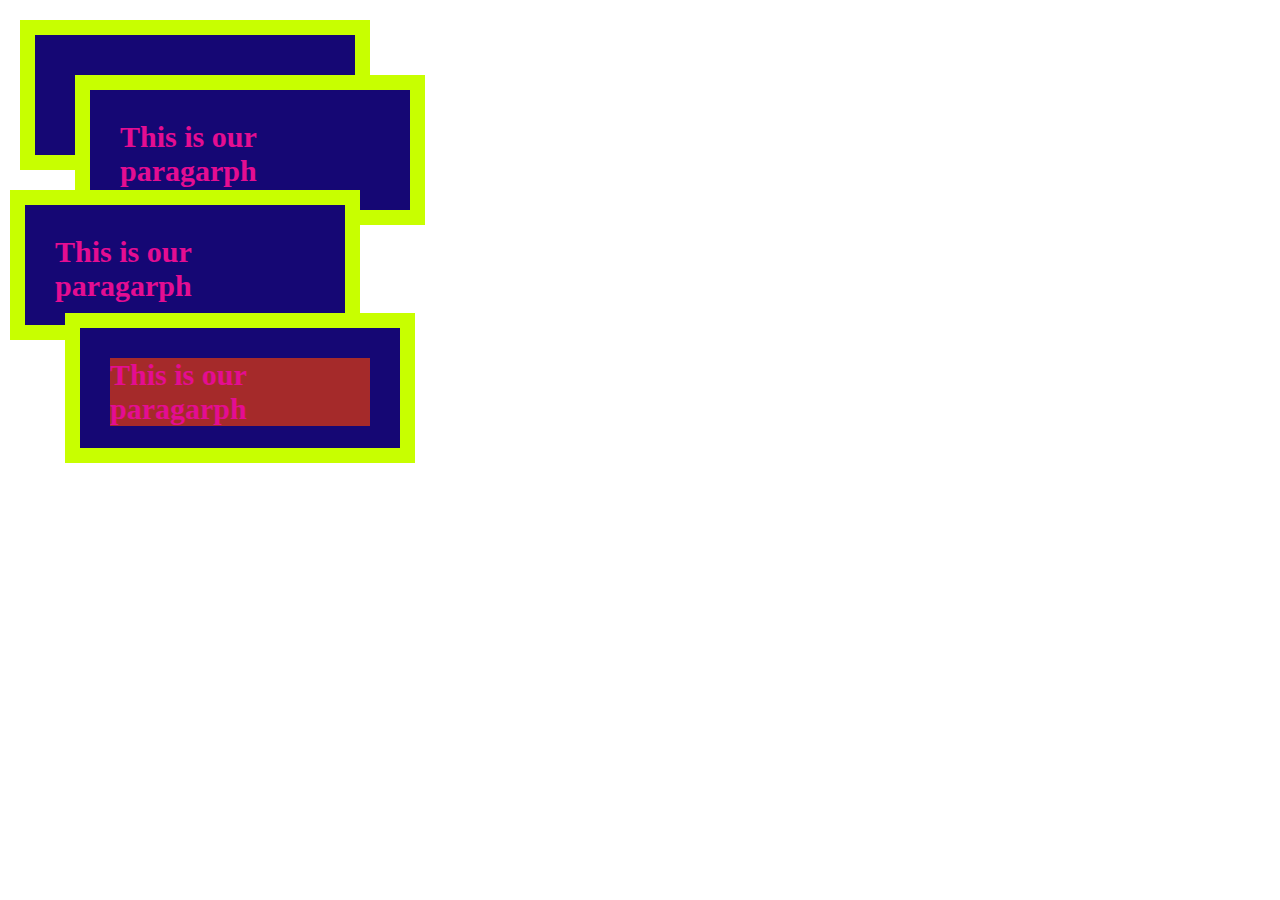
<file: Class1/index.html>
<!DOCTYPE html>
<html lang="en">
<head>
    <meta charset="UTF-8">
    <meta name="viewport" content="width=device-width, initial-scale=1.0">
    <title>Class 1 of CSS</title>
    <link rel="stylesheet" href="style.css">

</head>
<body>
     <div class="gp">
        <div class="p1">
           <p> This is our paragarph</p>
        </div>
     </div>
     <div>
        <p> This is our paragarph</p>
        <div class="p2">
            <p id="p3">This is our paragarph</p>
        </div>
     </div>
</body>
</html>
</file>
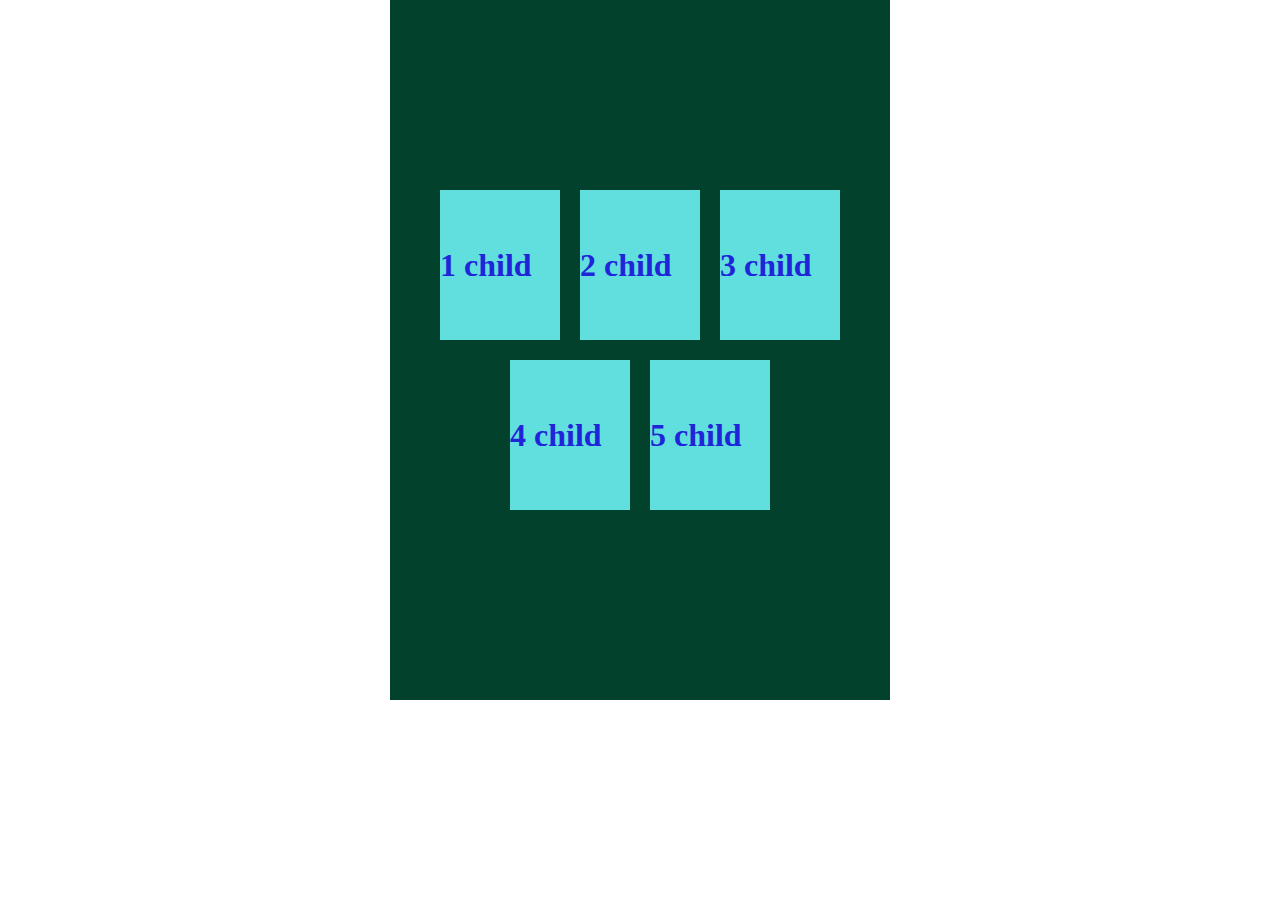
<file: Class3/index.html>
<!DOCTYPE html>
<html lang="en">
<head>
    <meta charset="UTF-8">
    <meta name="viewport" content="width=device-width, initial-scale=1.0">
    <title>flex in css</title>
    <link rel="stylesheet" href="./style.css">
</head>
<body>
    <div class="parent">
        <div class="child">1 child</div>
        <div class="child">2 child</div>
        <div class="child">3 child</div>
        <div class="child">4 child</div>
        <div class="child">5 child</div>

    </div>
</body>
</html>
</file>
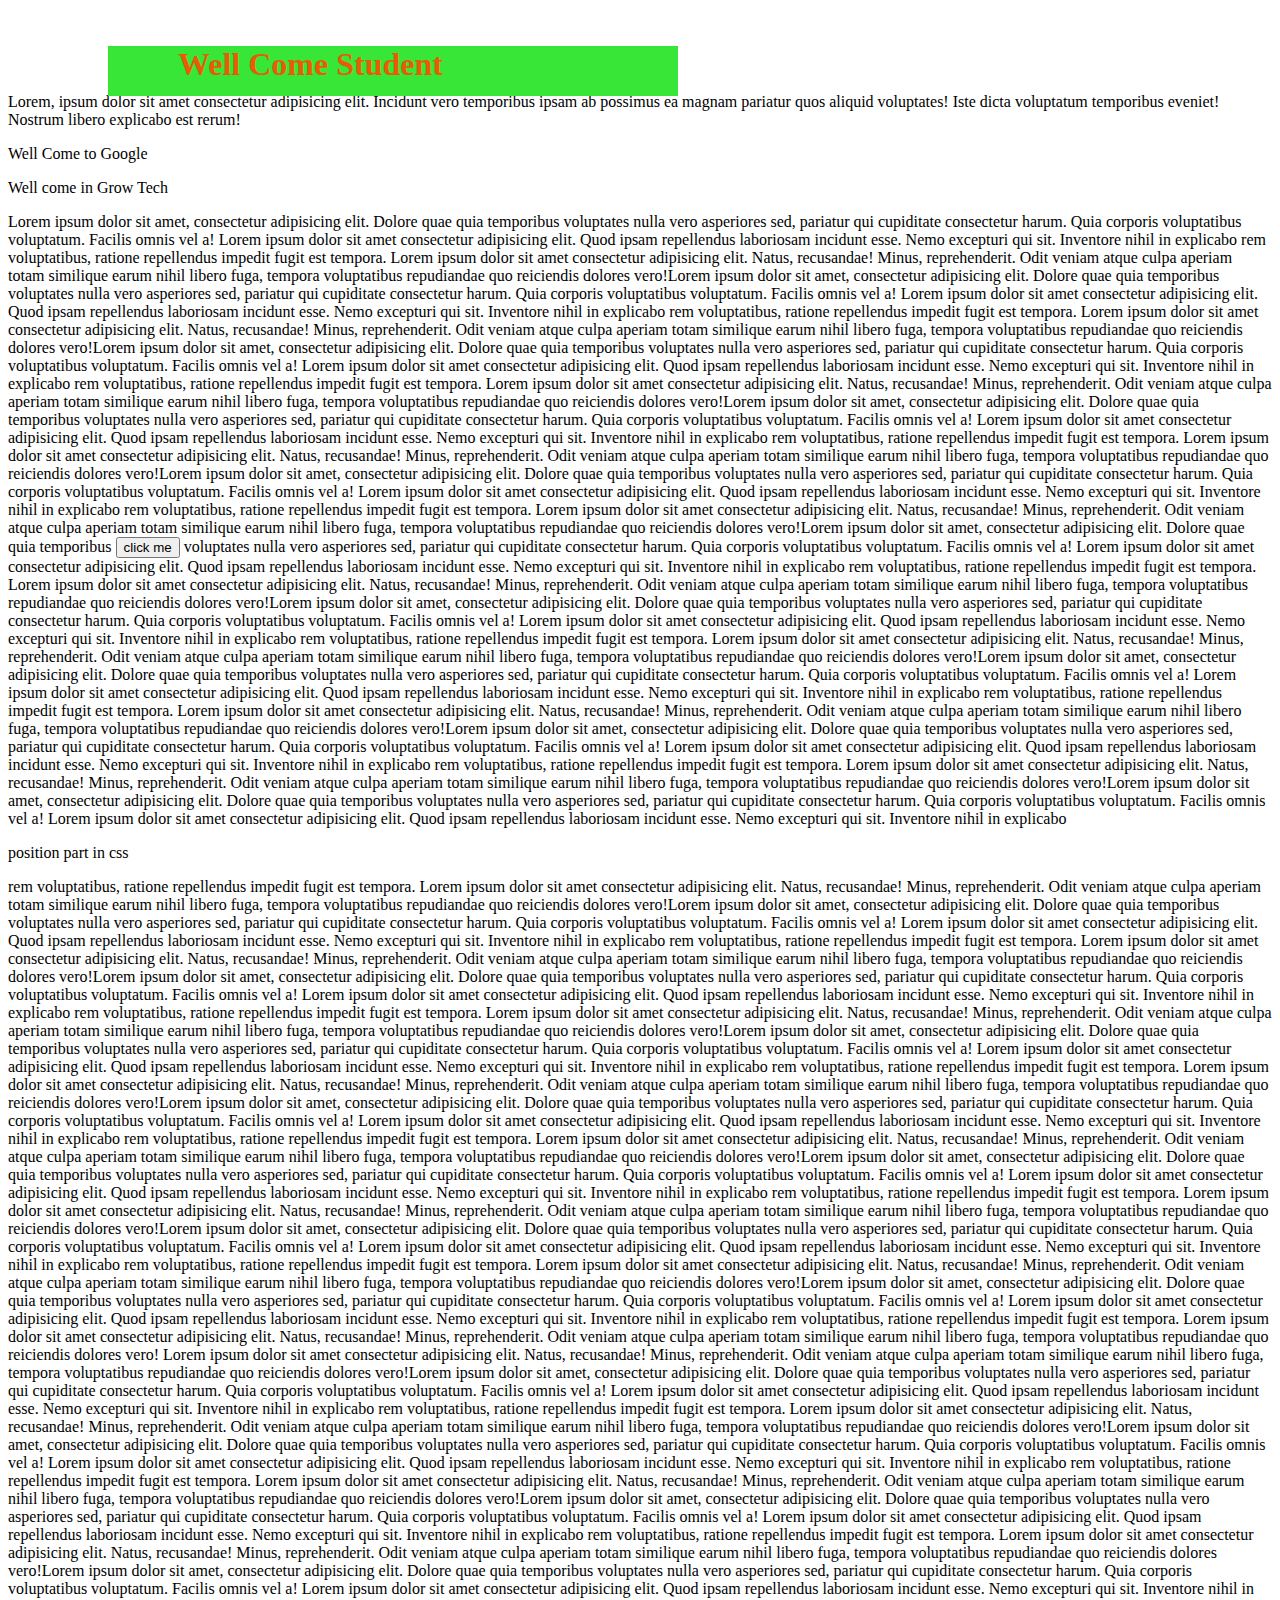
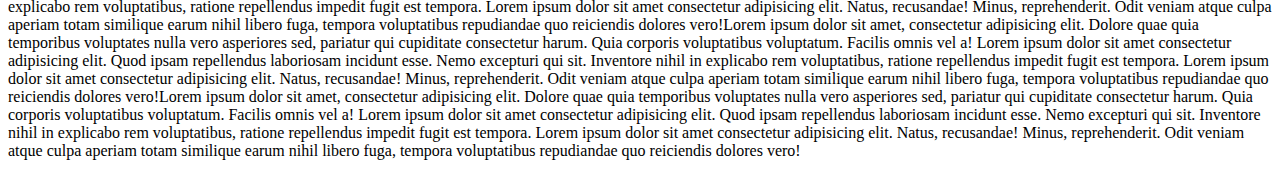
<file: Class1/index1.html>
<!DOCTYPE html>
<html lang="en">
<head>
    <meta charset="UTF-8">
    <meta name="viewport" content="width=device-width, initial-scale=1.0">
    <title>Position  in web pages</title>
    <link rel="stylesheet" href="style1.css">
</head>
<body>
    <h1> Well Come Student</h1>
    <div class="parent">
        <div class="parent1">
            <p>Lorem, ipsum dolor sit amet consectetur adipisicing elit. Incidunt vero temporibus ipsam ab possimus ea magnam pariatur quos aliquid voluptates! Iste dicta voluptatum temporibus eveniet! Nostrum libero explicabo est rerum!</p>
            <p> Well Come to Google </p>
        </div>
    </div>
    <div>
        <P> Well come in Grow Tech </P>
    </div>
    <p>Lorem ipsum dolor sit amet, consectetur adipisicing elit. Dolore quae quia temporibus voluptates nulla vero asperiores sed, pariatur qui cupiditate consectetur harum. Quia corporis voluptatibus voluptatum. Facilis omnis vel a! Lorem ipsum dolor sit amet consectetur adipisicing elit. Quod ipsam repellendus laboriosam incidunt esse. Nemo excepturi qui sit. Inventore nihil in explicabo rem voluptatibus, ratione repellendus impedit fugit est tempora. Lorem ipsum dolor sit amet consectetur adipisicing elit. Natus, recusandae! Minus, reprehenderit. Odit veniam atque culpa aperiam totam similique earum nihil libero fuga, tempora voluptatibus repudiandae quo reiciendis dolores vero!Lorem ipsum dolor sit amet, consectetur adipisicing elit. Dolore quae quia temporibus voluptates nulla vero asperiores sed, pariatur qui cupiditate consectetur harum. Quia corporis voluptatibus voluptatum. Facilis omnis vel a! Lorem ipsum dolor sit amet consectetur adipisicing elit. Quod ipsam repellendus laboriosam incidunt esse. Nemo excepturi qui sit. Inventore nihil in explicabo rem voluptatibus, ratione repellendus impedit fugit est tempora. Lorem ipsum dolor sit amet consectetur adipisicing elit. Natus, recusandae! Minus, reprehenderit. Odit veniam atque culpa aperiam totam similique earum nihil libero fuga, tempora voluptatibus repudiandae quo reiciendis dolores vero!Lorem ipsum dolor sit amet, consectetur adipisicing elit. Dolore quae quia temporibus voluptates nulla vero asperiores sed, pariatur qui cupiditate consectetur harum. Quia corporis voluptatibus voluptatum. Facilis omnis vel a! Lorem ipsum dolor sit amet consectetur adipisicing elit. Quod ipsam repellendus laboriosam incidunt esse. Nemo excepturi qui sit. Inventore nihil in explicabo rem voluptatibus, ratione repellendus impedit fugit est tempora. Lorem ipsum dolor sit amet consectetur adipisicing elit. Natus, recusandae! Minus, reprehenderit. Odit veniam atque culpa aperiam totam similique earum nihil libero fuga, tempora voluptatibus repudiandae quo reiciendis dolores vero!Lorem ipsum dolor sit amet, consectetur adipisicing elit. Dolore quae quia temporibus voluptates nulla vero asperiores sed, pariatur qui cupiditate consectetur harum. Quia corporis voluptatibus voluptatum. Facilis omnis vel a! Lorem ipsum dolor sit amet consectetur adipisicing elit. Quod ipsam repellendus laboriosam incidunt esse. Nemo excepturi qui sit. Inventore nihil in explicabo rem voluptatibus, ratione repellendus impedit fugit est tempora. Lorem ipsum dolor sit amet consectetur adipisicing elit. Natus, recusandae! Minus, reprehenderit. Odit veniam atque culpa aperiam totam similique earum nihil libero fuga, tempora voluptatibus repudiandae quo reiciendis dolores vero!Lorem ipsum dolor sit amet, consectetur adipisicing elit. Dolore quae quia temporibus voluptates nulla vero asperiores sed, pariatur qui cupiditate consectetur harum. Quia corporis voluptatibus voluptatum. Facilis omnis vel a! Lorem ipsum dolor sit amet consectetur adipisicing elit. Quod ipsam repellendus laboriosam incidunt esse. Nemo excepturi qui sit. Inventore nihil in explicabo rem voluptatibus, ratione repellendus impedit fugit est tempora. Lorem ipsum dolor sit amet consectetur adipisicing elit. Natus, recusandae! Minus, reprehenderit. Odit veniam atque culpa aperiam totam similique earum nihil libero fuga, tempora voluptatibus repudiandae quo reiciendis dolores vero!Lorem ipsum dolor sit amet, consectetur adipisicing elit. Dolore quae quia temporibus <button> click me </button>
    voluptates nulla vero asperiores sed, pariatur qui cupiditate consectetur harum. Quia corporis voluptatibus voluptatum. Facilis omnis vel a! Lorem ipsum dolor sit amet consectetur adipisicing elit. Quod ipsam repellendus laboriosam incidunt esse. Nemo excepturi qui sit. Inventore nihil in explicabo rem voluptatibus, ratione repellendus impedit fugit est tempora. Lorem ipsum dolor sit amet consectetur adipisicing elit. Natus, recusandae! Minus, reprehenderit. Odit veniam atque culpa aperiam totam similique earum nihil libero fuga, tempora voluptatibus repudiandae quo reiciendis dolores vero!Lorem ipsum dolor sit amet, consectetur adipisicing elit. Dolore quae quia temporibus voluptates nulla vero asperiores sed, pariatur qui cupiditate consectetur harum. Quia corporis voluptatibus voluptatum. Facilis omnis vel a! Lorem ipsum dolor sit amet consectetur adipisicing elit. Quod ipsam repellendus laboriosam incidunt esse. Nemo excepturi qui sit. Inventore nihil in explicabo rem voluptatibus, ratione repellendus impedit fugit est tempora. Lorem ipsum dolor sit amet consectetur adipisicing elit. Natus, recusandae! Minus, reprehenderit. Odit veniam atque culpa aperiam totam similique earum nihil libero fuga, tempora voluptatibus repudiandae quo reiciendis dolores vero!Lorem ipsum dolor sit amet, consectetur adipisicing elit. Dolore quae quia temporibus voluptates nulla vero asperiores sed, pariatur qui cupiditate consectetur harum. Quia corporis voluptatibus voluptatum. Facilis omnis vel a! Lorem ipsum dolor sit amet consectetur adipisicing elit. Quod ipsam repellendus laboriosam incidunt esse. Nemo excepturi qui sit. Inventore nihil in explicabo rem voluptatibus, ratione repellendus impedit fugit est tempora. Lorem ipsum dolor sit amet consectetur adipisicing elit. Natus, recusandae! Minus, reprehenderit. Odit veniam atque culpa aperiam totam similique earum nihil libero fuga, tempora voluptatibus repudiandae quo reiciendis dolores vero!Lorem ipsum dolor sit amet, consectetur adipisicing elit. Dolore quae quia temporibus voluptates nulla vero asperiores sed, pariatur qui cupiditate consectetur harum. Quia corporis voluptatibus voluptatum. Facilis omnis vel a! Lorem ipsum dolor sit amet consectetur adipisicing elit. Quod ipsam repellendus laboriosam incidunt esse. Nemo excepturi qui sit. Inventore nihil in explicabo rem voluptatibus, ratione repellendus impedit fugit est tempora. Lorem ipsum dolor sit amet consectetur adipisicing elit. Natus, recusandae! Minus, reprehenderit. Odit veniam atque culpa aperiam totam similique earum nihil libero fuga, tempora voluptatibus repudiandae quo reiciendis dolores vero!Lorem ipsum dolor sit amet, consectetur adipisicing elit. Dolore quae quia temporibus voluptates nulla vero asperiores sed, pariatur qui cupiditate consectetur harum. Quia corporis voluptatibus voluptatum. Facilis omnis vel a! Lorem ipsum dolor sit amet consectetur adipisicing elit. Quod ipsam repellendus laboriosam incidunt esse. Nemo excepturi qui sit. Inventore nihil in explicabo 
    <div>
        <div >
           <P>position part in css 
           </P>
            
        </div>
    </div>
    <p> 
     rem voluptatibus, ratione repellendus impedit fugit est tempora. Lorem ipsum dolor sit amet consectetur adipisicing elit. Natus, recusandae! Minus, reprehenderit. Odit veniam atque culpa aperiam totam similique earum nihil libero fuga, tempora voluptatibus repudiandae quo reiciendis dolores vero!Lorem ipsum dolor sit amet, consectetur adipisicing elit. Dolore quae quia temporibus voluptates nulla vero asperiores sed, pariatur qui cupiditate consectetur harum. Quia corporis voluptatibus voluptatum. Facilis omnis vel a! Lorem ipsum dolor sit amet consectetur adipisicing elit. Quod ipsam repellendus laboriosam incidunt esse. Nemo excepturi qui sit. Inventore nihil in explicabo rem voluptatibus, ratione repellendus impedit fugit est tempora. 
       
     Lorem ipsum dolor sit amet consectetur adipisicing elit. Natus, recusandae! Minus, reprehenderit. Odit veniam atque culpa aperiam totam similique earum nihil libero fuga, tempora voluptatibus repudiandae quo reiciendis dolores vero!Lorem ipsum dolor sit amet, consectetur adipisicing elit. Dolore quae quia temporibus voluptates nulla vero asperiores sed, pariatur qui cupiditate consectetur harum. Quia corporis voluptatibus voluptatum. Facilis omnis vel a! Lorem ipsum dolor sit amet consectetur adipisicing elit. Quod ipsam repellendus laboriosam incidunt esse. Nemo excepturi qui sit. Inventore nihil in explicabo rem voluptatibus, ratione repellendus impedit fugit est tempora. Lorem ipsum dolor sit amet consectetur adipisicing elit. Natus, recusandae! Minus, reprehenderit. Odit veniam atque culpa aperiam totam similique earum nihil libero fuga, tempora voluptatibus repudiandae quo reiciendis dolores vero!Lorem ipsum dolor sit amet, consectetur adipisicing elit. Dolore quae quia temporibus voluptates nulla vero asperiores sed, pariatur qui cupiditate consectetur harum. Quia corporis voluptatibus voluptatum. Facilis omnis vel a! Lorem ipsum dolor sit amet consectetur adipisicing elit. Quod ipsam repellendus laboriosam incidunt esse. Nemo excepturi qui sit. Inventore nihil in explicabo rem voluptatibus, ratione repellendus impedit fugit est tempora. Lorem ipsum dolor sit amet consectetur adipisicing elit. Natus, recusandae! Minus, reprehenderit. Odit veniam atque culpa aperiam totam similique earum nihil libero fuga, tempora voluptatibus repudiandae quo reiciendis dolores vero!Lorem ipsum dolor sit amet, consectetur adipisicing elit. Dolore quae quia temporibus voluptates nulla vero asperiores sed, pariatur qui cupiditate consectetur harum. Quia corporis voluptatibus voluptatum. Facilis omnis vel a! Lorem ipsum dolor sit amet consectetur adipisicing elit. Quod ipsam repellendus laboriosam incidunt esse. Nemo excepturi qui sit. Inventore nihil in explicabo rem voluptatibus, ratione repellendus impedit fugit est tempora. Lorem ipsum dolor sit amet consectetur adipisicing elit. Natus, recusandae! Minus, reprehenderit. Odit veniam atque culpa aperiam totam similique earum nihil libero fuga, tempora voluptatibus repudiandae quo reiciendis dolores vero!Lorem ipsum dolor sit amet, consectetur adipisicing elit. Dolore quae quia temporibus voluptates nulla vero asperiores sed, pariatur qui cupiditate consectetur harum. Quia corporis voluptatibus voluptatum. Facilis omnis vel a! Lorem ipsum dolor sit amet consectetur adipisicing elit. Quod ipsam repellendus laboriosam incidunt esse. Nemo excepturi qui sit. Inventore nihil in explicabo rem voluptatibus, ratione repellendus impedit fugit est tempora. Lorem ipsum dolor sit amet consectetur adipisicing elit. Natus, recusandae! Minus, reprehenderit. Odit veniam atque culpa aperiam totam similique earum nihil libero fuga, tempora voluptatibus repudiandae quo reiciendis dolores vero!Lorem ipsum dolor sit amet, consectetur adipisicing elit. Dolore quae quia temporibus voluptates nulla vero asperiores sed, pariatur qui cupiditate consectetur harum. Quia corporis voluptatibus voluptatum. Facilis omnis vel a! Lorem ipsum dolor sit amet consectetur adipisicing elit. Quod ipsam repellendus laboriosam incidunt esse. Nemo excepturi qui sit. Inventore nihil in explicabo rem voluptatibus, ratione repellendus impedit fugit est tempora. Lorem ipsum dolor sit amet consectetur adipisicing elit. Natus, recusandae! Minus, reprehenderit. Odit veniam atque culpa aperiam totam similique earum nihil libero fuga, tempora voluptatibus repudiandae quo reiciendis dolores vero!Lorem ipsum dolor sit amet, consectetur adipisicing elit. Dolore quae quia temporibus voluptates nulla vero asperiores sed, pariatur qui cupiditate consectetur harum. Quia corporis voluptatibus voluptatum. Facilis omnis vel a! Lorem ipsum dolor sit amet consectetur adipisicing elit. Quod ipsam repellendus laboriosam incidunt esse. Nemo excepturi qui sit. Inventore nihil in explicabo rem voluptatibus, ratione repellendus impedit fugit est tempora. Lorem ipsum dolor sit amet consectetur adipisicing elit. Natus, recusandae! Minus, reprehenderit. Odit veniam atque culpa aperiam totam similique earum nihil libero fuga, tempora voluptatibus repudiandae quo reiciendis dolores vero!
         Lorem ipsum dolor sit amet consectetur adipisicing elit. Natus, recusandae! Minus, reprehenderit. Odit veniam atque culpa aperiam totam similique earum nihil libero fuga, tempora voluptatibus repudiandae quo reiciendis dolores vero!Lorem ipsum dolor sit amet, consectetur adipisicing elit. Dolore quae quia temporibus voluptates nulla vero asperiores sed, pariatur qui cupiditate consectetur harum. Quia corporis voluptatibus voluptatum. Facilis omnis vel a! Lorem ipsum dolor sit amet consectetur adipisicing elit. Quod ipsam repellendus laboriosam incidunt esse. Nemo excepturi qui sit. Inventore nihil in explicabo rem voluptatibus, ratione repellendus impedit fugit est tempora. Lorem ipsum dolor sit amet consectetur adipisicing elit. Natus, recusandae! Minus, reprehenderit. Odit veniam atque culpa aperiam totam similique earum nihil libero fuga, tempora voluptatibus repudiandae quo reiciendis dolores vero!Lorem ipsum dolor sit amet, consectetur adipisicing elit. Dolore quae quia temporibus voluptates nulla vero asperiores sed, pariatur qui cupiditate consectetur harum. Quia corporis voluptatibus voluptatum. Facilis omnis vel a! Lorem ipsum dolor sit amet consectetur adipisicing elit. Quod ipsam repellendus laboriosam incidunt esse. Nemo excepturi qui sit. Inventore nihil in explicabo rem voluptatibus, ratione repellendus impedit fugit est tempora. Lorem ipsum dolor sit amet consectetur adipisicing elit. Natus, recusandae! Minus, reprehenderit. Odit veniam atque culpa aperiam totam similique earum nihil libero fuga, tempora voluptatibus repudiandae quo reiciendis dolores vero!Lorem ipsum dolor sit amet, consectetur adipisicing elit. Dolore quae quia temporibus voluptates nulla vero asperiores sed, pariatur qui cupiditate consectetur harum. Quia corporis voluptatibus voluptatum. Facilis omnis vel a! Lorem ipsum dolor sit amet consectetur adipisicing elit. Quod ipsam repellendus laboriosam incidunt esse. Nemo excepturi qui sit. Inventore nihil in explicabo rem voluptatibus, ratione repellendus impedit fugit est tempora. Lorem ipsum dolor sit amet consectetur adipisicing elit. Natus, recusandae! Minus, reprehenderit. Odit veniam atque culpa aperiam totam similique earum nihil libero fuga, tempora voluptatibus repudiandae quo reiciendis dolores vero!Lorem ipsum dolor sit amet, consectetur adipisicing elit. Dolore quae quia temporibus voluptates nulla vero asperiores sed, pariatur qui cupiditate consectetur harum. Quia corporis voluptatibus voluptatum. Facilis omnis vel a! Lorem ipsum dolor sit amet consectetur adipisicing elit. Quod ipsam repellendus laboriosam incidunt esse. Nemo excepturi qui sit. Inventore nihil in explicabo rem voluptatibus, ratione repellendus impedit fugit est tempora. Lorem ipsum dolor sit amet consectetur adipisicing elit. Natus, recusandae! Minus, reprehenderit. Odit veniam atque culpa aperiam totam similique earum nihil libero fuga, tempora voluptatibus repudiandae quo reiciendis dolores vero!Lorem ipsum dolor sit amet, consectetur adipisicing elit. Dolore quae quia temporibus voluptates nulla vero asperiores sed, pariatur qui cupiditate consectetur harum. Quia corporis voluptatibus voluptatum. Facilis omnis vel a! Lorem ipsum dolor sit amet consectetur adipisicing elit. Quod ipsam repellendus laboriosam incidunt esse. Nemo excepturi qui sit. Inventore nihil in explicabo rem voluptatibus, ratione repellendus impedit fugit est tempora. Lorem ipsum dolor sit amet consectetur adipisicing elit. Natus, recusandae! Minus, reprehenderit. Odit veniam atque culpa aperiam totam similique earum nihil libero fuga, tempora voluptatibus repudiandae quo reiciendis dolores vero!Lorem ipsum dolor sit amet, consectetur adipisicing elit. Dolore quae quia temporibus voluptates nulla vero asperiores sed, pariatur qui cupiditate consectetur harum. Quia corporis voluptatibus voluptatum. Facilis omnis vel a! Lorem ipsum dolor sit amet consectetur adipisicing elit. Quod ipsam repellendus laboriosam incidunt esse. Nemo excepturi qui sit. Inventore nihil in explicabo rem voluptatibus, ratione repellendus impedit fugit est tempora. Lorem ipsum dolor sit amet consectetur adipisicing elit. Natus, recusandae! Minus, reprehenderit. Odit veniam atque culpa aperiam totam similique earum nihil libero fuga, tempora voluptatibus repudiandae quo reiciendis dolores vero!</p>
</body>
</html>
</file>
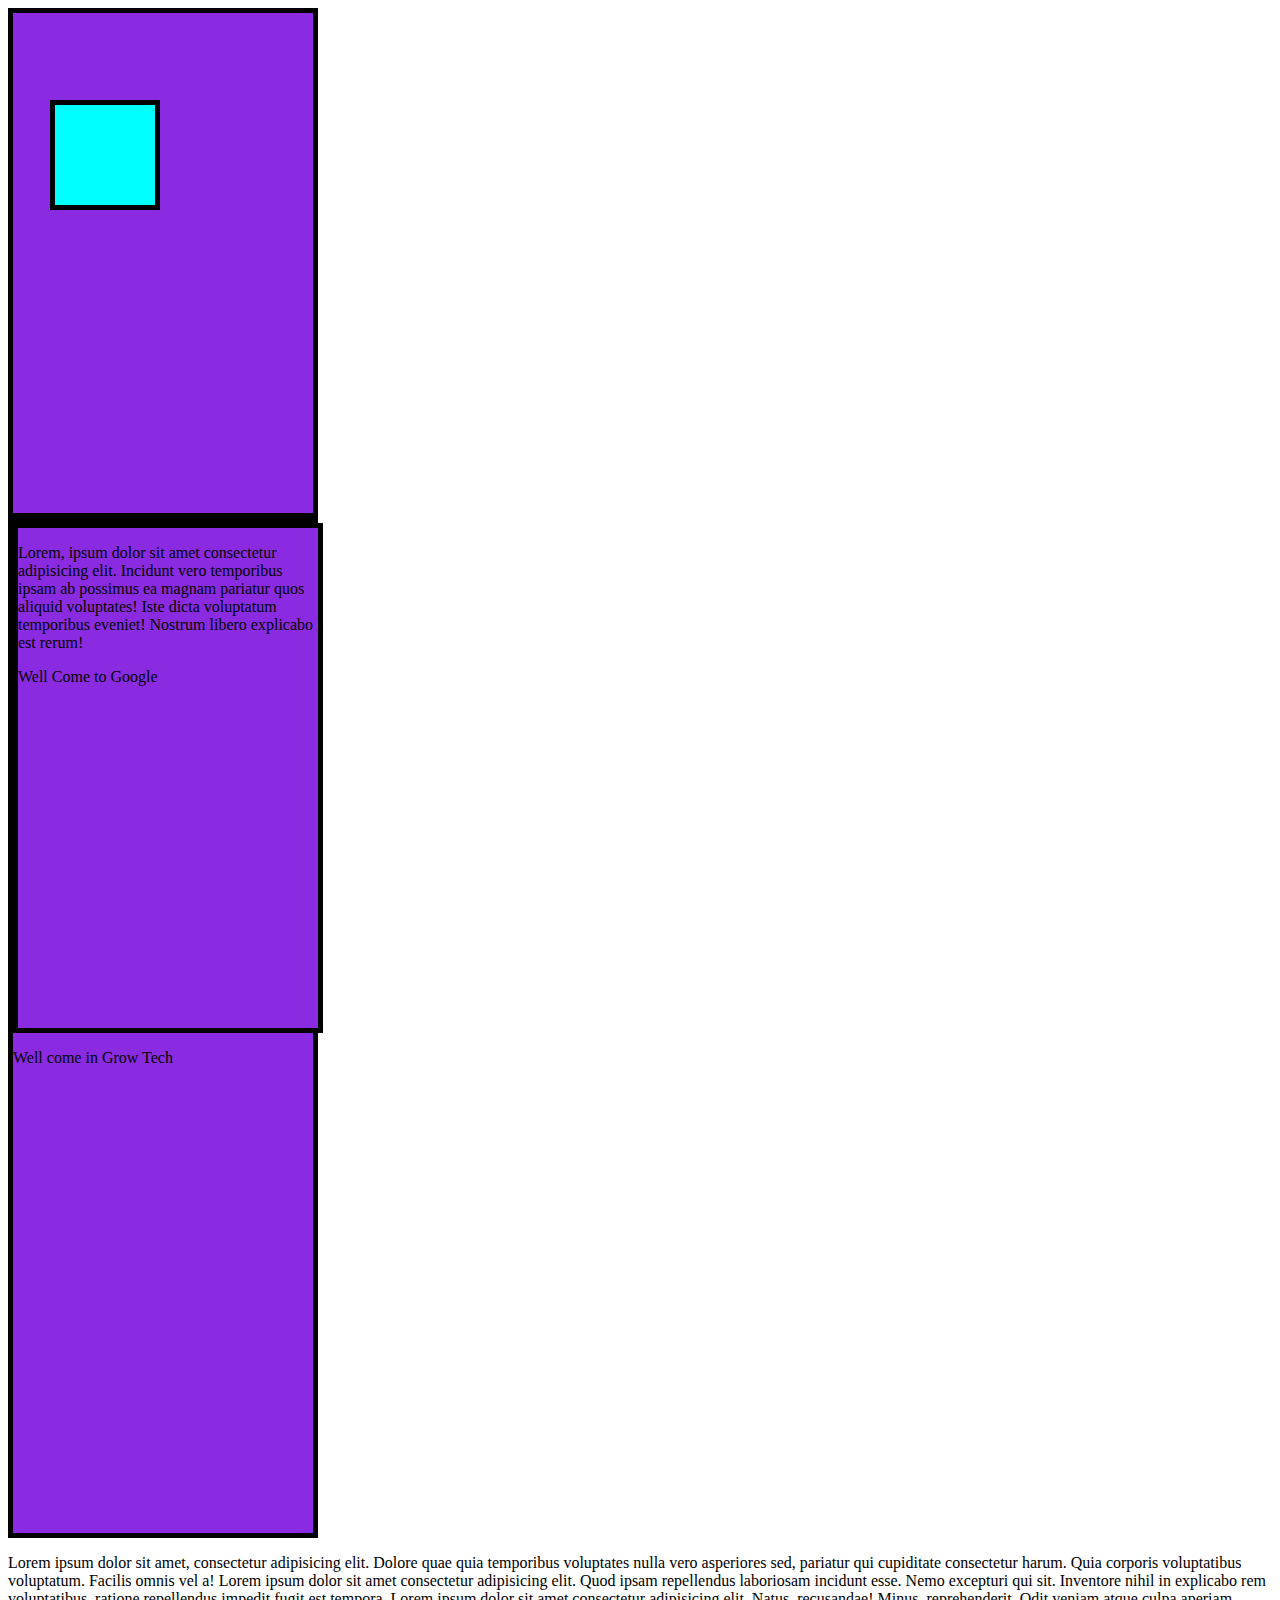
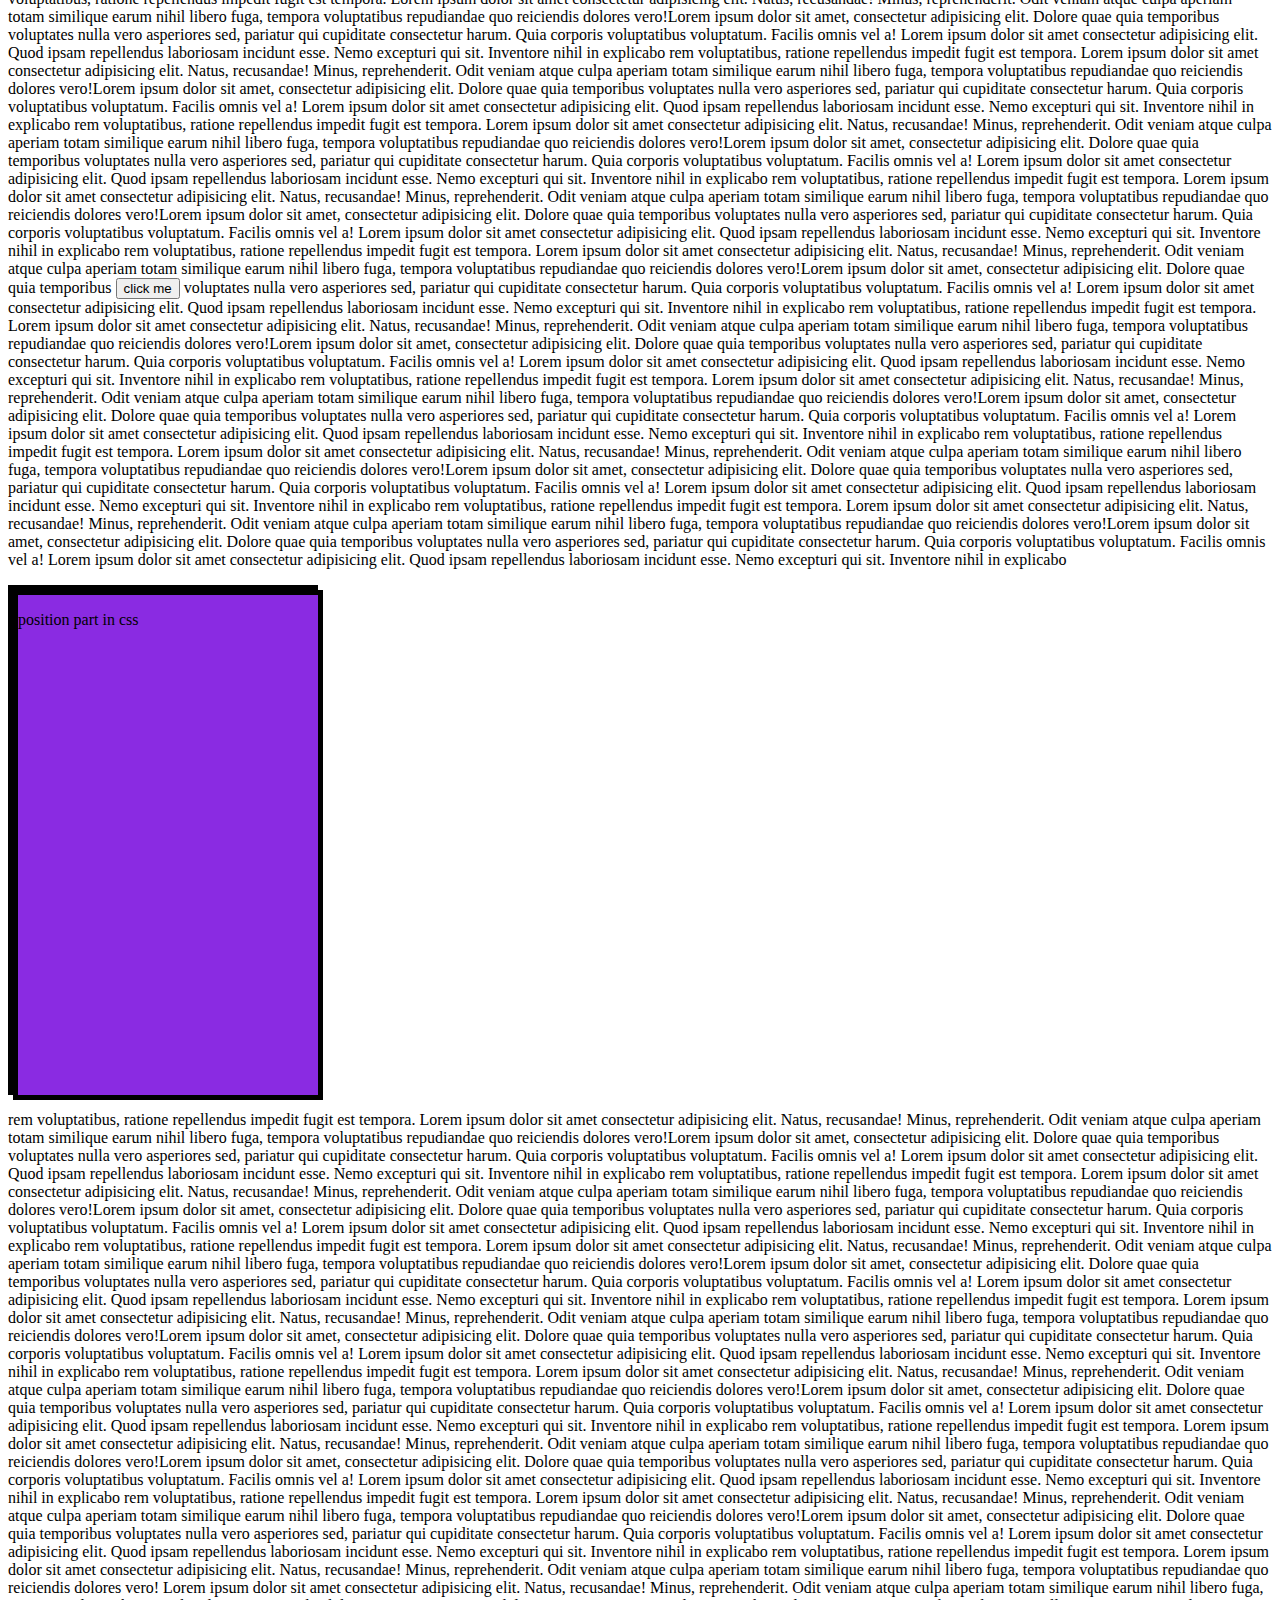
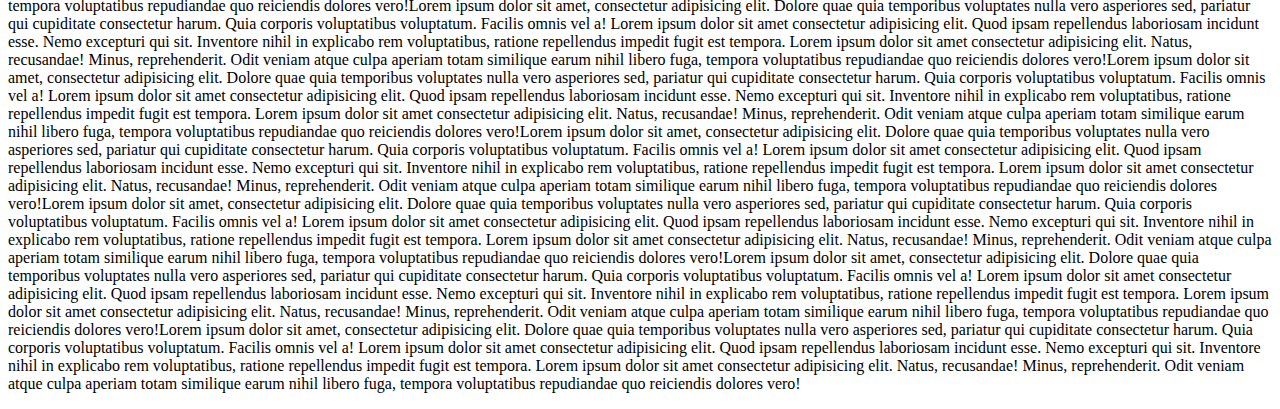
<file: Class1/index2.html>
<!DOCTYPE html>
<html lang="en">
<head>
    <meta charset="UTF-8">
    <meta name="viewport" content="width=device-width, initial-scale=1.0">
    <title>Position in css</title>
    <link rel="stylesheet" href="style2.css">
</head>
<body>
    <div>
         <div class="box1">

         </div>
    </div>
     <div class="parent">
        <div class="parent1">
            <p>Lorem, ipsum dolor sit amet consectetur adipisicing elit. Incidunt vero temporibus ipsam ab possimus ea magnam pariatur quos aliquid voluptates! Iste dicta voluptatum temporibus eveniet! Nostrum libero explicabo est rerum!</p>
            <p> Well Come to Google </p>
        </div>
    </div>
    <div>
        <P> Well come in Grow Tech </P>
    </div>
    <p>Lorem ipsum dolor sit amet, consectetur adipisicing elit. Dolore quae quia temporibus voluptates nulla vero asperiores sed, pariatur qui cupiditate consectetur harum. Quia corporis voluptatibus voluptatum. Facilis omnis vel a! Lorem ipsum dolor sit amet consectetur adipisicing elit. Quod ipsam repellendus laboriosam incidunt esse. Nemo excepturi qui sit. Inventore nihil in explicabo rem voluptatibus, ratione repellendus impedit fugit est tempora. Lorem ipsum dolor sit amet consectetur adipisicing elit. Natus, recusandae! Minus, reprehenderit. Odit veniam atque culpa aperiam totam similique earum nihil libero fuga, tempora voluptatibus repudiandae quo reiciendis dolores vero!Lorem ipsum dolor sit amet, consectetur adipisicing elit. Dolore quae quia temporibus voluptates nulla vero asperiores sed, pariatur qui cupiditate consectetur harum. Quia corporis voluptatibus voluptatum. Facilis omnis vel a! Lorem ipsum dolor sit amet consectetur adipisicing elit. Quod ipsam repellendus laboriosam incidunt esse. Nemo excepturi qui sit. Inventore nihil in explicabo rem voluptatibus, ratione repellendus impedit fugit est tempora. Lorem ipsum dolor sit amet consectetur adipisicing elit. Natus, recusandae! Minus, reprehenderit. Odit veniam atque culpa aperiam totam similique earum nihil libero fuga, tempora voluptatibus repudiandae quo reiciendis dolores vero!Lorem ipsum dolor sit amet, consectetur adipisicing elit. Dolore quae quia temporibus voluptates nulla vero asperiores sed, pariatur qui cupiditate consectetur harum. Quia corporis voluptatibus voluptatum. Facilis omnis vel a! Lorem ipsum dolor sit amet consectetur adipisicing elit. Quod ipsam repellendus laboriosam incidunt esse. Nemo excepturi qui sit. Inventore nihil in explicabo rem voluptatibus, ratione repellendus impedit fugit est tempora. Lorem ipsum dolor sit amet consectetur adipisicing elit. Natus, recusandae! Minus, reprehenderit. Odit veniam atque culpa aperiam totam similique earum nihil libero fuga, tempora voluptatibus repudiandae quo reiciendis dolores vero!Lorem ipsum dolor sit amet, consectetur adipisicing elit. Dolore quae quia temporibus voluptates nulla vero asperiores sed, pariatur qui cupiditate consectetur harum. Quia corporis voluptatibus voluptatum. Facilis omnis vel a! Lorem ipsum dolor sit amet consectetur adipisicing elit. Quod ipsam repellendus laboriosam incidunt esse. Nemo excepturi qui sit. Inventore nihil in explicabo rem voluptatibus, ratione repellendus impedit fugit est tempora. Lorem ipsum dolor sit amet consectetur adipisicing elit. Natus, recusandae! Minus, reprehenderit. Odit veniam atque culpa aperiam totam similique earum nihil libero fuga, tempora voluptatibus repudiandae quo reiciendis dolores vero!Lorem ipsum dolor sit amet, consectetur adipisicing elit. Dolore quae quia temporibus voluptates nulla vero asperiores sed, pariatur qui cupiditate consectetur harum. Quia corporis voluptatibus voluptatum. Facilis omnis vel a! Lorem ipsum dolor sit amet consectetur adipisicing elit. Quod ipsam repellendus laboriosam incidunt esse. Nemo excepturi qui sit. Inventore nihil in explicabo rem voluptatibus, ratione repellendus impedit fugit est tempora. Lorem ipsum dolor sit amet consectetur adipisicing elit. Natus, recusandae! Minus, reprehenderit. Odit veniam atque culpa aperiam totam similique earum nihil libero fuga, tempora voluptatibus repudiandae quo reiciendis dolores vero!Lorem ipsum dolor sit amet, consectetur adipisicing elit. Dolore quae quia temporibus <button> click me </button>
    voluptates nulla vero asperiores sed, pariatur qui cupiditate consectetur harum. Quia corporis voluptatibus voluptatum. Facilis omnis vel a! Lorem ipsum dolor sit amet consectetur adipisicing elit. Quod ipsam repellendus laboriosam incidunt esse. Nemo excepturi qui sit. Inventore nihil in explicabo rem voluptatibus, ratione repellendus impedit fugit est tempora. Lorem ipsum dolor sit amet consectetur adipisicing elit. Natus, recusandae! Minus, reprehenderit. Odit veniam atque culpa aperiam totam similique earum nihil libero fuga, tempora voluptatibus repudiandae quo reiciendis dolores vero!Lorem ipsum dolor sit amet, consectetur adipisicing elit. Dolore quae quia temporibus voluptates nulla vero asperiores sed, pariatur qui cupiditate consectetur harum. Quia corporis voluptatibus voluptatum. Facilis omnis vel a! Lorem ipsum dolor sit amet consectetur adipisicing elit. Quod ipsam repellendus laboriosam incidunt esse. Nemo excepturi qui sit. Inventore nihil in explicabo rem voluptatibus, ratione repellendus impedit fugit est tempora. Lorem ipsum dolor sit amet consectetur adipisicing elit. Natus, recusandae! Minus, reprehenderit. Odit veniam atque culpa aperiam totam similique earum nihil libero fuga, tempora voluptatibus repudiandae quo reiciendis dolores vero!Lorem ipsum dolor sit amet, consectetur adipisicing elit. Dolore quae quia temporibus voluptates nulla vero asperiores sed, pariatur qui cupiditate consectetur harum. Quia corporis voluptatibus voluptatum. Facilis omnis vel a! Lorem ipsum dolor sit amet consectetur adipisicing elit. Quod ipsam repellendus laboriosam incidunt esse. Nemo excepturi qui sit. Inventore nihil in explicabo rem voluptatibus, ratione repellendus impedit fugit est tempora. Lorem ipsum dolor sit amet consectetur adipisicing elit. Natus, recusandae! Minus, reprehenderit. Odit veniam atque culpa aperiam totam similique earum nihil libero fuga, tempora voluptatibus repudiandae quo reiciendis dolores vero!Lorem ipsum dolor sit amet, consectetur adipisicing elit. Dolore quae quia temporibus voluptates nulla vero asperiores sed, pariatur qui cupiditate consectetur harum. Quia corporis voluptatibus voluptatum. Facilis omnis vel a! Lorem ipsum dolor sit amet consectetur adipisicing elit. Quod ipsam repellendus laboriosam incidunt esse. Nemo excepturi qui sit. Inventore nihil in explicabo rem voluptatibus, ratione repellendus impedit fugit est tempora. Lorem ipsum dolor sit amet consectetur adipisicing elit. Natus, recusandae! Minus, reprehenderit. Odit veniam atque culpa aperiam totam similique earum nihil libero fuga, tempora voluptatibus repudiandae quo reiciendis dolores vero!Lorem ipsum dolor sit amet, consectetur adipisicing elit. Dolore quae quia temporibus voluptates nulla vero asperiores sed, pariatur qui cupiditate consectetur harum. Quia corporis voluptatibus voluptatum. Facilis omnis vel a! Lorem ipsum dolor sit amet consectetur adipisicing elit. Quod ipsam repellendus laboriosam incidunt esse. Nemo excepturi qui sit. Inventore nihil in explicabo 
    <div>
        <div >
           <P>position part in css 
           </P>
            
        </div>
    </div>
    <p> 
     rem voluptatibus, ratione repellendus impedit fugit est tempora. Lorem ipsum dolor sit amet consectetur adipisicing elit. Natus, recusandae! Minus, reprehenderit. Odit veniam atque culpa aperiam totam similique earum nihil libero fuga, tempora voluptatibus repudiandae quo reiciendis dolores vero!Lorem ipsum dolor sit amet, consectetur adipisicing elit. Dolore quae quia temporibus voluptates nulla vero asperiores sed, pariatur qui cupiditate consectetur harum. Quia corporis voluptatibus voluptatum. Facilis omnis vel a! Lorem ipsum dolor sit amet consectetur adipisicing elit. Quod ipsam repellendus laboriosam incidunt esse. Nemo excepturi qui sit. Inventore nihil in explicabo rem voluptatibus, ratione repellendus impedit fugit est tempora. 
       
     Lorem ipsum dolor sit amet consectetur adipisicing elit. Natus, recusandae! Minus, reprehenderit. Odit veniam atque culpa aperiam totam similique earum nihil libero fuga, tempora voluptatibus repudiandae quo reiciendis dolores vero!Lorem ipsum dolor sit amet, consectetur adipisicing elit. Dolore quae quia temporibus voluptates nulla vero asperiores sed, pariatur qui cupiditate consectetur harum. Quia corporis voluptatibus voluptatum. Facilis omnis vel a! Lorem ipsum dolor sit amet consectetur adipisicing elit. Quod ipsam repellendus laboriosam incidunt esse. Nemo excepturi qui sit. Inventore nihil in explicabo rem voluptatibus, ratione repellendus impedit fugit est tempora. Lorem ipsum dolor sit amet consectetur adipisicing elit. Natus, recusandae! Minus, reprehenderit. Odit veniam atque culpa aperiam totam similique earum nihil libero fuga, tempora voluptatibus repudiandae quo reiciendis dolores vero!Lorem ipsum dolor sit amet, consectetur adipisicing elit. Dolore quae quia temporibus voluptates nulla vero asperiores sed, pariatur qui cupiditate consectetur harum. Quia corporis voluptatibus voluptatum. Facilis omnis vel a! Lorem ipsum dolor sit amet consectetur adipisicing elit. Quod ipsam repellendus laboriosam incidunt esse. Nemo excepturi qui sit. Inventore nihil in explicabo rem voluptatibus, ratione repellendus impedit fugit est tempora. Lorem ipsum dolor sit amet consectetur adipisicing elit. Natus, recusandae! Minus, reprehenderit. Odit veniam atque culpa aperiam totam similique earum nihil libero fuga, tempora voluptatibus repudiandae quo reiciendis dolores vero!Lorem ipsum dolor sit amet, consectetur adipisicing elit. Dolore quae quia temporibus voluptates nulla vero asperiores sed, pariatur qui cupiditate consectetur harum. Quia corporis voluptatibus voluptatum. Facilis omnis vel a! Lorem ipsum dolor sit amet consectetur adipisicing elit. Quod ipsam repellendus laboriosam incidunt esse. Nemo excepturi qui sit. Inventore nihil in explicabo rem voluptatibus, ratione repellendus impedit fugit est tempora. Lorem ipsum dolor sit amet consectetur adipisicing elit. Natus, recusandae! Minus, reprehenderit. Odit veniam atque culpa aperiam totam similique earum nihil libero fuga, tempora voluptatibus repudiandae quo reiciendis dolores vero!Lorem ipsum dolor sit amet, consectetur adipisicing elit. Dolore quae quia temporibus voluptates nulla vero asperiores sed, pariatur qui cupiditate consectetur harum. Quia corporis voluptatibus voluptatum. Facilis omnis vel a! Lorem ipsum dolor sit amet consectetur adipisicing elit. Quod ipsam repellendus laboriosam incidunt esse. Nemo excepturi qui sit. Inventore nihil in explicabo rem voluptatibus, ratione repellendus impedit fugit est tempora. Lorem ipsum dolor sit amet consectetur adipisicing elit. Natus, recusandae! Minus, reprehenderit. Odit veniam atque culpa aperiam totam similique earum nihil libero fuga, tempora voluptatibus repudiandae quo reiciendis dolores vero!Lorem ipsum dolor sit amet, consectetur adipisicing elit. Dolore quae quia temporibus voluptates nulla vero asperiores sed, pariatur qui cupiditate consectetur harum. Quia corporis voluptatibus voluptatum. Facilis omnis vel a! Lorem ipsum dolor sit amet consectetur adipisicing elit. Quod ipsam repellendus laboriosam incidunt esse. Nemo excepturi qui sit. Inventore nihil in explicabo rem voluptatibus, ratione repellendus impedit fugit est tempora. Lorem ipsum dolor sit amet consectetur adipisicing elit. Natus, recusandae! Minus, reprehenderit. Odit veniam atque culpa aperiam totam similique earum nihil libero fuga, tempora voluptatibus repudiandae quo reiciendis dolores vero!Lorem ipsum dolor sit amet, consectetur adipisicing elit. Dolore quae quia temporibus voluptates nulla vero asperiores sed, pariatur qui cupiditate consectetur harum. Quia corporis voluptatibus voluptatum. Facilis omnis vel a! Lorem ipsum dolor sit amet consectetur adipisicing elit. Quod ipsam repellendus laboriosam incidunt esse. Nemo excepturi qui sit. Inventore nihil in explicabo rem voluptatibus, ratione repellendus impedit fugit est tempora. Lorem ipsum dolor sit amet consectetur adipisicing elit. Natus, recusandae! Minus, reprehenderit. Odit veniam atque culpa aperiam totam similique earum nihil libero fuga, tempora voluptatibus repudiandae quo reiciendis dolores vero!
         Lorem ipsum dolor sit amet consectetur adipisicing elit. Natus, recusandae! Minus, reprehenderit. Odit veniam atque culpa aperiam totam similique earum nihil libero fuga, tempora voluptatibus repudiandae quo reiciendis dolores vero!Lorem ipsum dolor sit amet, consectetur adipisicing elit. Dolore quae quia temporibus voluptates nulla vero asperiores sed, pariatur qui cupiditate consectetur harum. Quia corporis voluptatibus voluptatum. Facilis omnis vel a! Lorem ipsum dolor sit amet consectetur adipisicing elit. Quod ipsam repellendus laboriosam incidunt esse. Nemo excepturi qui sit. Inventore nihil in explicabo rem voluptatibus, ratione repellendus impedit fugit est tempora. Lorem ipsum dolor sit amet consectetur adipisicing elit. Natus, recusandae! Minus, reprehenderit. Odit veniam atque culpa aperiam totam similique earum nihil libero fuga, tempora voluptatibus repudiandae quo reiciendis dolores vero!Lorem ipsum dolor sit amet, consectetur adipisicing elit. Dolore quae quia temporibus voluptates nulla vero asperiores sed, pariatur qui cupiditate consectetur harum. Quia corporis voluptatibus voluptatum. Facilis omnis vel a! Lorem ipsum dolor sit amet consectetur adipisicing elit. Quod ipsam repellendus laboriosam incidunt esse. Nemo excepturi qui sit. Inventore nihil in explicabo rem voluptatibus, ratione repellendus impedit fugit est tempora. Lorem ipsum dolor sit amet consectetur adipisicing elit. Natus, recusandae! Minus, reprehenderit. Odit veniam atque culpa aperiam totam similique earum nihil libero fuga, tempora voluptatibus repudiandae quo reiciendis dolores vero!Lorem ipsum dolor sit amet, consectetur adipisicing elit. Dolore quae quia temporibus voluptates nulla vero asperiores sed, pariatur qui cupiditate consectetur harum. Quia corporis voluptatibus voluptatum. Facilis omnis vel a! Lorem ipsum dolor sit amet consectetur adipisicing elit. Quod ipsam repellendus laboriosam incidunt esse. Nemo excepturi qui sit. Inventore nihil in explicabo rem voluptatibus, ratione repellendus impedit fugit est tempora. Lorem ipsum dolor sit amet consectetur adipisicing elit. Natus, recusandae! Minus, reprehenderit. Odit veniam atque culpa aperiam totam similique earum nihil libero fuga, tempora voluptatibus repudiandae quo reiciendis dolores vero!Lorem ipsum dolor sit amet, consectetur adipisicing elit. Dolore quae quia temporibus voluptates nulla vero asperiores sed, pariatur qui cupiditate consectetur harum. Quia corporis voluptatibus voluptatum. Facilis omnis vel a! Lorem ipsum dolor sit amet consectetur adipisicing elit. Quod ipsam repellendus laboriosam incidunt esse. Nemo excepturi qui sit. Inventore nihil in explicabo rem voluptatibus, ratione repellendus impedit fugit est tempora. Lorem ipsum dolor sit amet consectetur adipisicing elit. Natus, recusandae! Minus, reprehenderit. Odit veniam atque culpa aperiam totam similique earum nihil libero fuga, tempora voluptatibus repudiandae quo reiciendis dolores vero!Lorem ipsum dolor sit amet, consectetur adipisicing elit. Dolore quae quia temporibus voluptates nulla vero asperiores sed, pariatur qui cupiditate consectetur harum. Quia corporis voluptatibus voluptatum. Facilis omnis vel a! Lorem ipsum dolor sit amet consectetur adipisicing elit. Quod ipsam repellendus laboriosam incidunt esse. Nemo excepturi qui sit. Inventore nihil in explicabo rem voluptatibus, ratione repellendus impedit fugit est tempora. Lorem ipsum dolor sit amet consectetur adipisicing elit. Natus, recusandae! Minus, reprehenderit. Odit veniam atque culpa aperiam totam similique earum nihil libero fuga, tempora voluptatibus repudiandae quo reiciendis dolores vero!Lorem ipsum dolor sit amet, consectetur adipisicing elit. Dolore quae quia temporibus voluptates nulla vero asperiores sed, pariatur qui cupiditate consectetur harum. Quia corporis voluptatibus voluptatum. Facilis omnis vel a! Lorem ipsum dolor sit amet consectetur adipisicing elit. Quod ipsam repellendus laboriosam incidunt esse. Nemo excepturi qui sit. Inventore nihil in explicabo rem voluptatibus, ratione repellendus impedit fugit est tempora. Lorem ipsum dolor sit amet consectetur adipisicing elit. Natus, recusandae! Minus, reprehenderit. Odit veniam atque culpa aperiam totam similique earum nihil libero fuga, tempora voluptatibus repudiandae quo reiciendis dolores vero!</p>
    
</body>
</html>
</file>
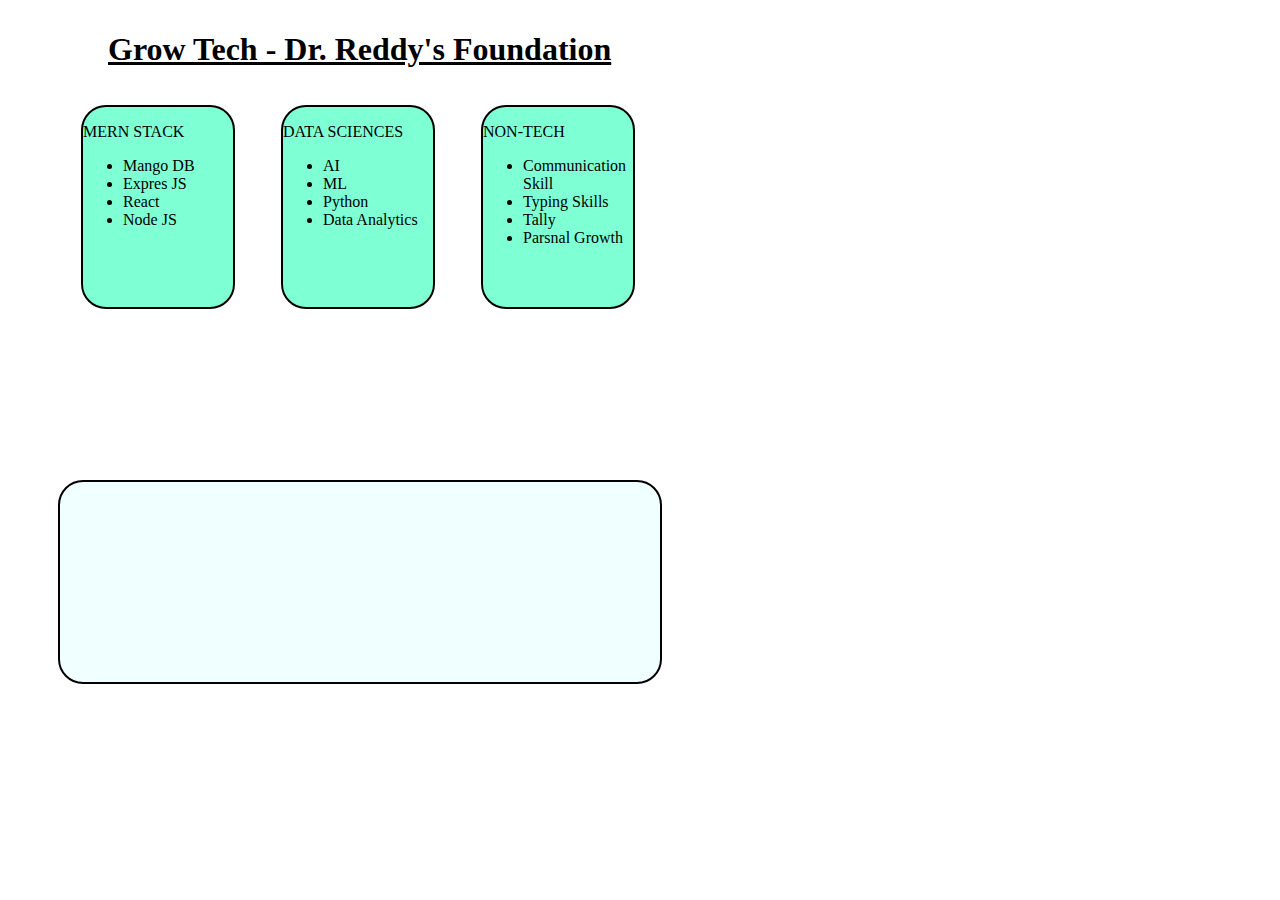
<file: Class1/index3.html>
<!DOCTYPE html>
<html lang="en">
<head>
    <meta charset="UTF-8">
    <meta name="viewport" content="width=device-width, initial-scale=1.0">
    <title> Flex propertices </title>
    <link rel="stylesheet" href="style3.css">

</head>
<body>
    <h1>
       <u>Grow Tech -  Dr. Reddy's Foundation </u>
    </h1>
    <div class="parent">
        <div class="child">
           <p> MERN STACK </p>
           <ul>
              <li>Mango DB</li>
              <li>Expres JS</li>
              <li>React</li>
              <li>Node JS</li>
           </ul>
        </div>
        <div class="child">
            <P>DATA  SCIENCES </P>
            <ul>
                <li>AI</li>
                <li>ML</li>
                <li>Python</li>
                <li>Data Analytics</li>
            </ul>


        </div>
        <div class="child">
            <P>NON-TECH</P>
            <ul>
                <li>Communication Skill</li>
                <li>Typing Skills</li>
                <li>Tally </li>
                <li>Parsnal Growth</li>
                 
            </ul>

        </div>
    </div>
    <div>
        
    </div>
    <div class="head">
        <p></p>
        <p>  </p>
    </div>
    
</body>
</html>
</file>
<file: Class1/style.css>
*{
    margin: 0;
    padding: 0;
    box-sizing: border-box;
}
div{
    border: 15px solid rgb(200, 255, 0);
    width:350px;
    height: 150px;
    background-color: rgb(21, 7, 116);
    color:rgb(228, 13, 146);
    font-weight: bolder;
    padding: 30px;
    font-size: 15px;
      margin: 10px; }


.gp{
    margin: 20px;
}

#p3 {
    background-color: brown;
    position: ralative;
    top: 10px;
    left: 20px;
}
P{
    font-size: 2em;
}
</file>
<file: Class3/style.css>
*{
    margin: 0;
    padding: 0;
    box-sizing: border-box;
}



.parent{
    height: 700px;
    width: 500px;
    background-color: rgb(2, 65, 44);
    margin: 0 auto;
   
    display: flex;
     /* this is for align item in x direcation (horizonatl) i.e main axis  */
    justify-content: center;
     /* this is for align item in y direcation (horizonatl) i.e cross axis  */
    align-items: center;
    /* give the gap b/w row and column of items */
    gap: 20px;
    /* managing the gap  */
    align-content: center;
    
    flex-wrap: wrap;




}

.child{
    width: 120px;
    height: 150px;
    background-color: rgb(97, 223, 223);
    font-size: 32px;
    font-weight:bolder;
    font-family: Georgia, 'Times New Roman', Times, serif;
    color: rgb(32, 38, 216);
    align-content: center;
}
</file>
<file: Class1/style1.css>
h1{
    background-color: rgb(56, 230, 56);
    color: rgb(231, 92, 5);
    margin-left: 100px;
    width: 500px;
    height: 50px;
     
    padding-left:70px ;
    position: relative;
    top: 25px;
     
 }
</file>
<file: Class1/style2.css>
div{
    width: 300px;
    height: 500px;
    background-color: blueviolet;
    border: 5px solid black;
    position: relative;
    /* left: 50%; */
}
.box1{
    width: 100px;
    height: 100px;
    background-color: aqua;
    border: 5px solid black;
    position:sticky;
    top: 100px;
    left: 50px;

}
</file>
<file: Class1/style3.css>
h1{
    
    position: relative;
    left: 100px;
    top: 10px;
}



.parent{
    width: 600px;
    height: 100px;
    /* background-color: rgb(226, 181, 122);
    border: 4px solid rgb(222, 142, 169) ; */
    position: relative;
    left: 50px;
    top: 25px;
    display: flex;
    justify-content: space-around;
    
}
.child{
    width: 150px;
    height: 200px;
    background-color: aquamarine;
    border: 2px solid;
    border-radius: 25px;
    
}
.head{
    width: 600px;
    height: 200px;
    background-color: azure;
    border: 2px solid;
    position: relative;
    top: 300px;
    left: 50px;
    border-radius: 25px;

}
</file>
